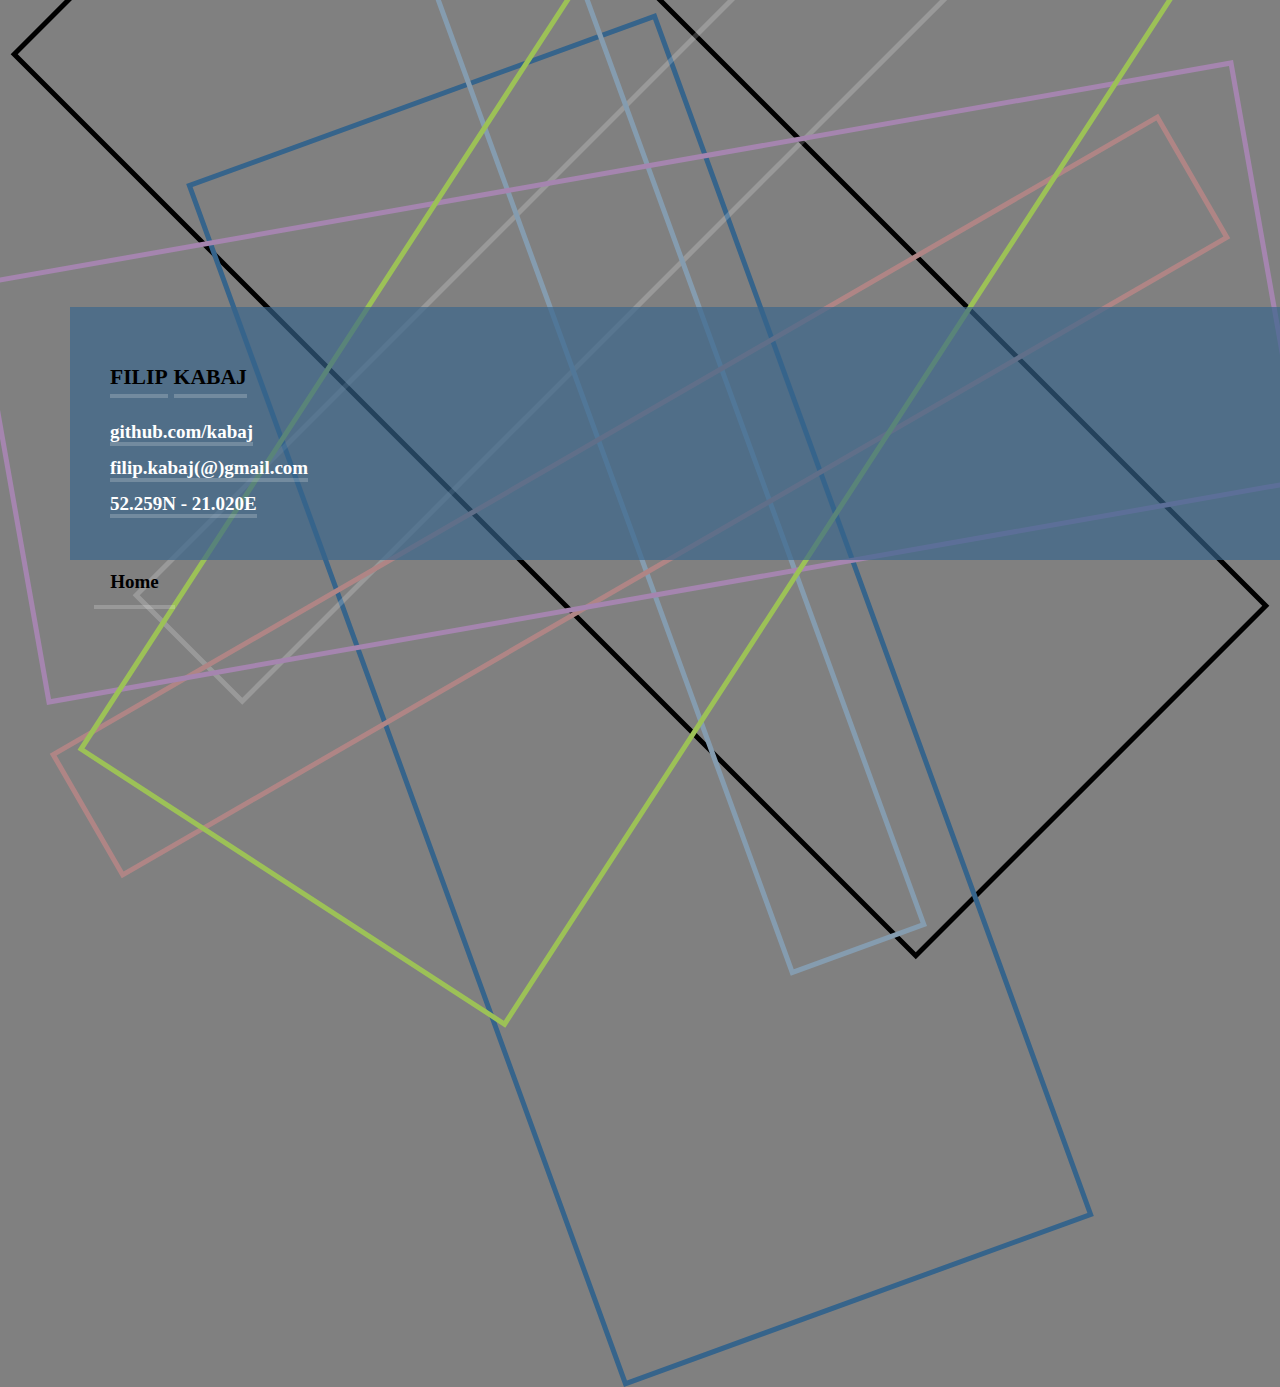
<file: contact.html>
<!DOCTYPE html>
<html xml:lang="pl-PL">
<head>
  <meta charset="utf-8">
	<title>KABAJ</title>
  <link type="text/css" rel="stylesheet" href="stylesheet.css"/>
  <link rel="shortcut icon" href="uploads\favicon.ico" />
</head>
<body class="zasady">
<div>
  <div class="lina">
  </div>
  <div class="lina2">
  </div>
  <div class="lina3">
  </div>
  <div class="lina4">
  </div>
  <div class="lina5">
  </div>
  <div class="lina6">
  </div>
  <div class="lina7">
  </div>
  <div class="full">
  	<h1>FILIP</h1>
    <h1>KABAJ</h1>
  <div>
    <a>github.com/kabaj<br>
      filip.kabaj(@)gmail.com<br>
      52.259N - 21.020E</a>
  </div>
</div>
<ul class="pagination1">
  <li><a href="index.html">Home</a></li>
</ul>

</body>


</html>
</file>
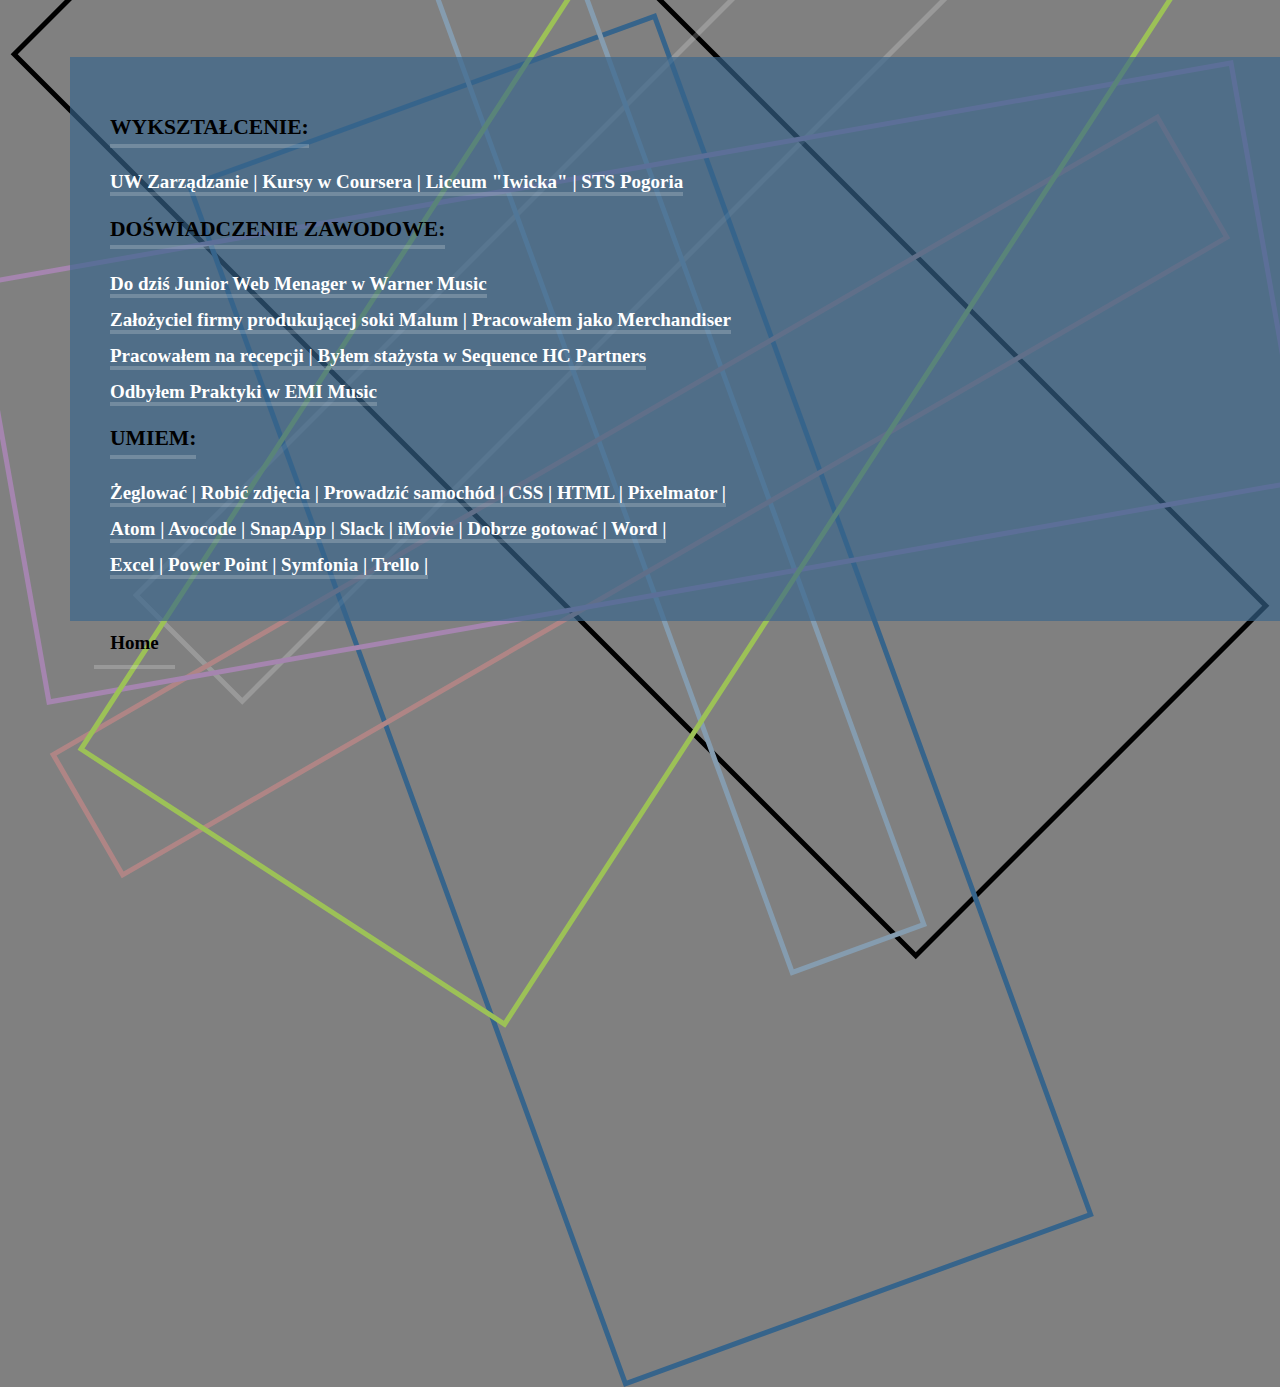
<file: cv.html>
<!DOCTYPE html>
<html xml:lang="pl-PL">
<head>
  <meta charset="utf-8">
	<title>KABAJ</title>
  <link type="text/css" rel="stylesheet" href="stylesheet.css"/>
  <link rel="shortcut icon" href="uploads\favicon.ico" />
</head>
<body class="zasady">
<section class="box">
  <div class="lina">
 </div>
<div class="lina2">
</div>
<div class="lina3">
</div>
<div class="lina4">
</div>
<div class="lina5">
</div>
<div class="lina6">
</div>
<div class="lina7">
</div>
<div id="divOnTop" class="full2">
<h1>WYKSZTAŁCENIE:</h1><br>
<a>UW Zarządzanie | Kursy w Coursera | Liceum "Iwicka" | STS Pogoria<br></a>

<h1>DOŚWIADCZENIE ZAWODOWE:</h1><br>
<a>Do dziś Junior Web Menager w Warner Music<br>
Założyciel firmy produkującej soki Malum | Pracowałem jako Merchandiser<br>
Pracowałem na recepcji | Byłem stażysta w Sequence HC Partners <br>
Odbyłem Praktyki w EMI Music</a><br>
<h1>UMIEM:</h1><br>
<a>Żeglować | Robić zdjęcia | Prowadzić samochód | CSS | HTML | Pixelmator | <br>
  Atom | Avocode | SnapApp | Slack | iMovie | Dobrze gotować | Word | <br>
  Excel | Power Point | Symfonia | Trello |
</a>
</div>
<ul class="pagination1">
  <li><a href="index.html">Home</a></li>
</ul>
</section>


</body>


</html>
</file>
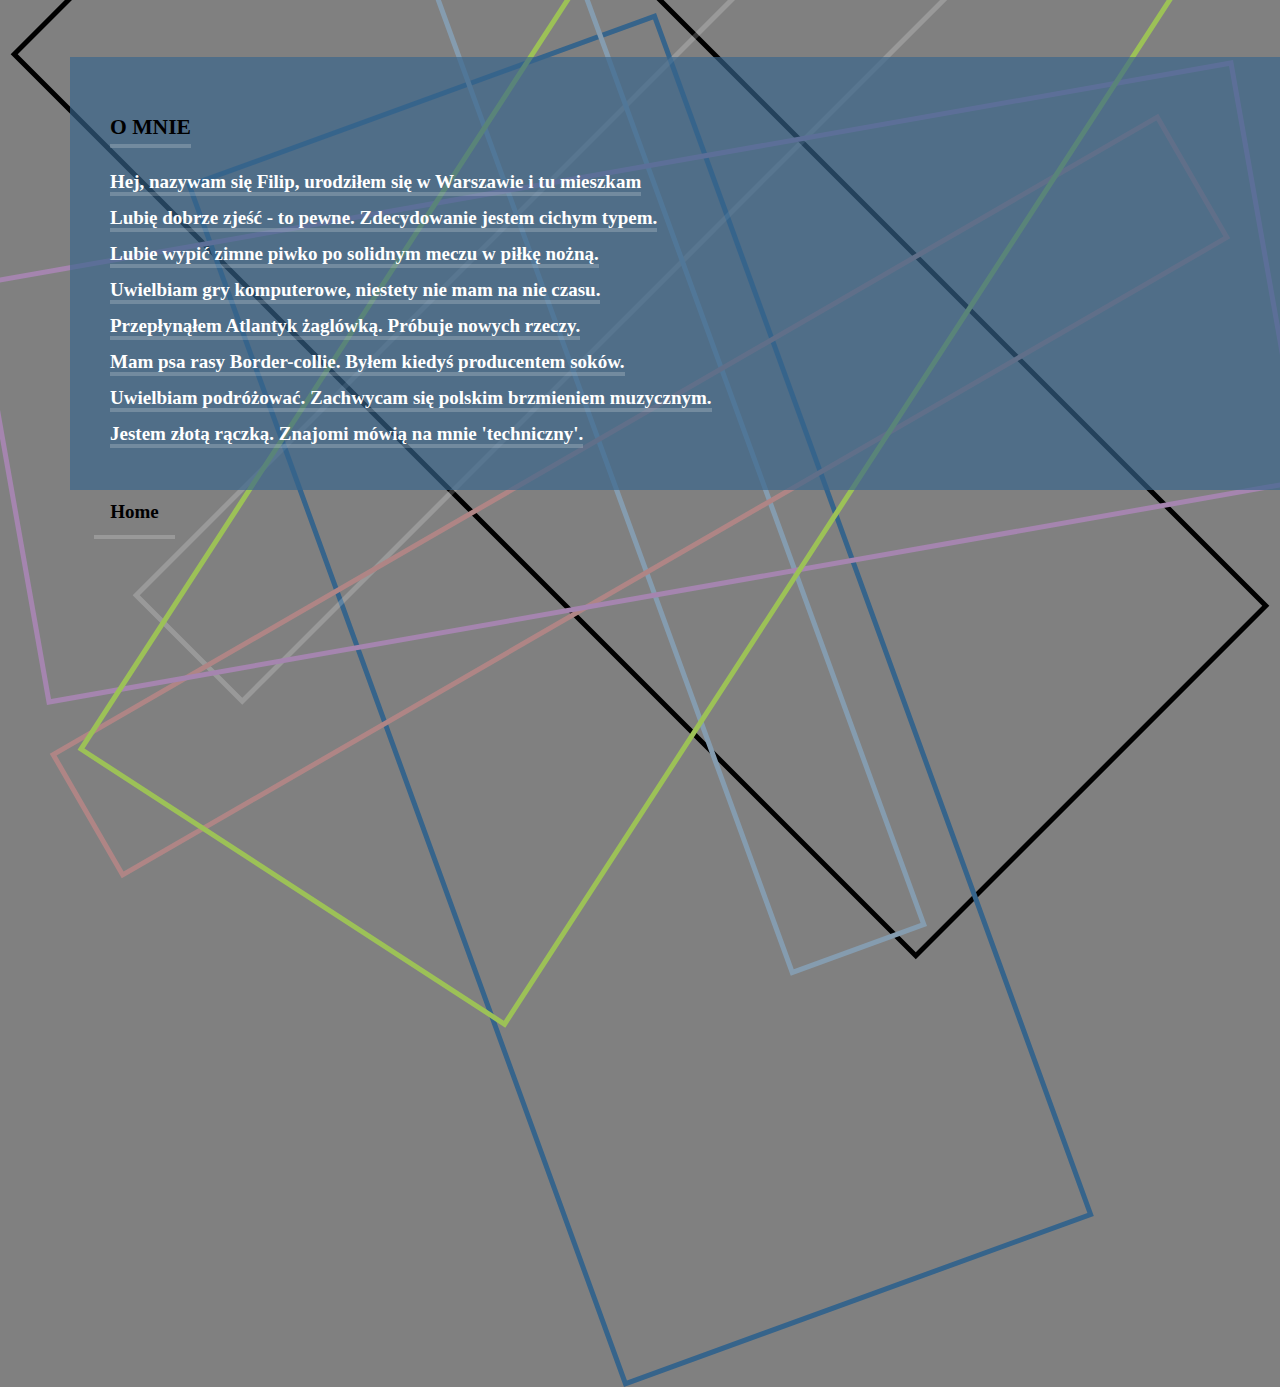
<file: o_mnie.html>
<!DOCTYPE html>
<html xml:lang="pl-PL">
<head>
  <meta charset="utf-8">
	<title>KABAJ</title>
  <link type="text/css" rel="stylesheet" href="stylesheet.css"/>
  <link rel="shortcut icon" href="uploads\favicon.ico" />
</head>
<body class="zasady">
<section class="box">
  <div class="lina">
 </div>
<div class="lina2">
</div>
<div class="lina3">
</div>
<div class="lina4">
</div>
<div class="lina5">
</div>
<div class="lina6">
</div>
<div class="lina7">
</div>
<div id="divOnTop" class="full2">
  <h1>O MNIE</h1><br>
<a>Hej, nazywam się Filip, urodziłem się w Warszawie i tu mieszkam<br>
   Lubię dobrze zjeść - to pewne. Zdecydowanie jestem cichym typem.<br>
   Lubie wypić zimne piwko po solidnym meczu w piłkę nożną.<br>
   Uwielbiam gry komputerowe, niestety nie mam na nie czasu.<br>
   Przepłynąłem Atlantyk żaglówką. Próbuje nowych rzeczy.<br>
   Mam psa rasy Border-collie. Byłem kiedyś producentem soków.<br>
   Uwielbiam podróżować. Zachwycam się polskim brzmieniem muzycznym.<br>
   Jestem złotą rączką. Znajomi mówią na mnie 'techniczny'.</a>
</div>
<ul class="pagination1">
  <li><a href="index.html">Home</a></li>
</ul>
</section>


</body>


</html>
</file>
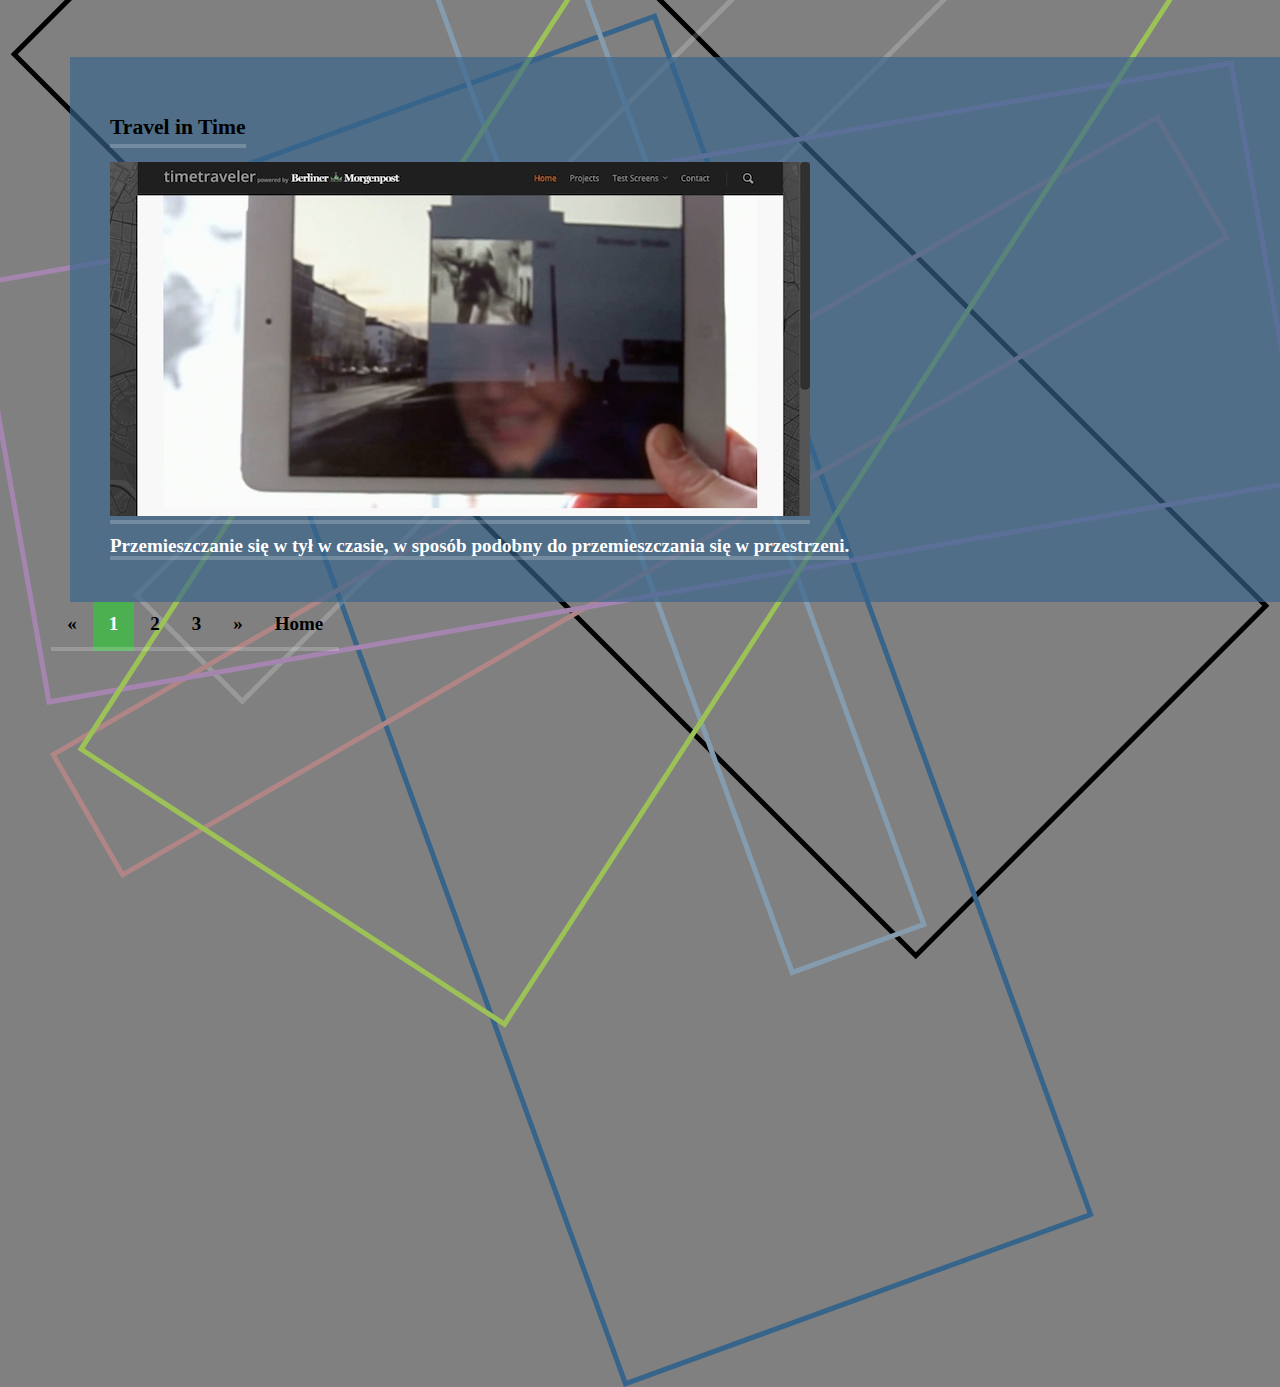
<file: project1.html>
<!DOCTYPE html>
<html xml:lang="pl-PL">
<head>
  <meta charset="utf-8">
	<title>KABAJ</title>
  <link type="text/css" rel="stylesheet" href="stylesheet.css"/>
  <link rel="shortcut icon" href="uploads\favicon.ico" />
</head>
<body class="zasady">
<section>
  <div class="lina">
 </div>
 <div class="lina2">
 </div>
 <div class="lina3">
 </div>
 <div class="lina4">
 </div>
 <div class="lina5">
 </div>
 <div class="lina6">
 </div>
 <div class="lina7">
 </div>
 <div class="full2">
   <h1> Travel in Time </h1><br>
   <a href="http://www.timetraveler.berlin/"><img src="/uploads/time.jpg"></a><br>
   <a>Przemieszczanie się w tył w czasie, w sposób podobny do przemieszczania się w przestrzeni.</a>
 </div>

  <ul class="pagination">
   <li><a href="project3.html">«</a></li>
   <li><a class="active" href="project1.html">1</a></li>
   <li><a href="project2.html">2</a></li>
   <li><a href="project3.html">3</a></li>
   <!--
      <li><a href="#">4</a></li>
      <li><a href="#">5</a></li>
      <li><a href="#">6</a></li>
      <li><a href="#">7</a></li>
    -->
   <li><a href="project2.html">»</a></li>
   <li><a href="index.html">Home</a></li>
 </ul>
</section>


</body>


</html>
</file>
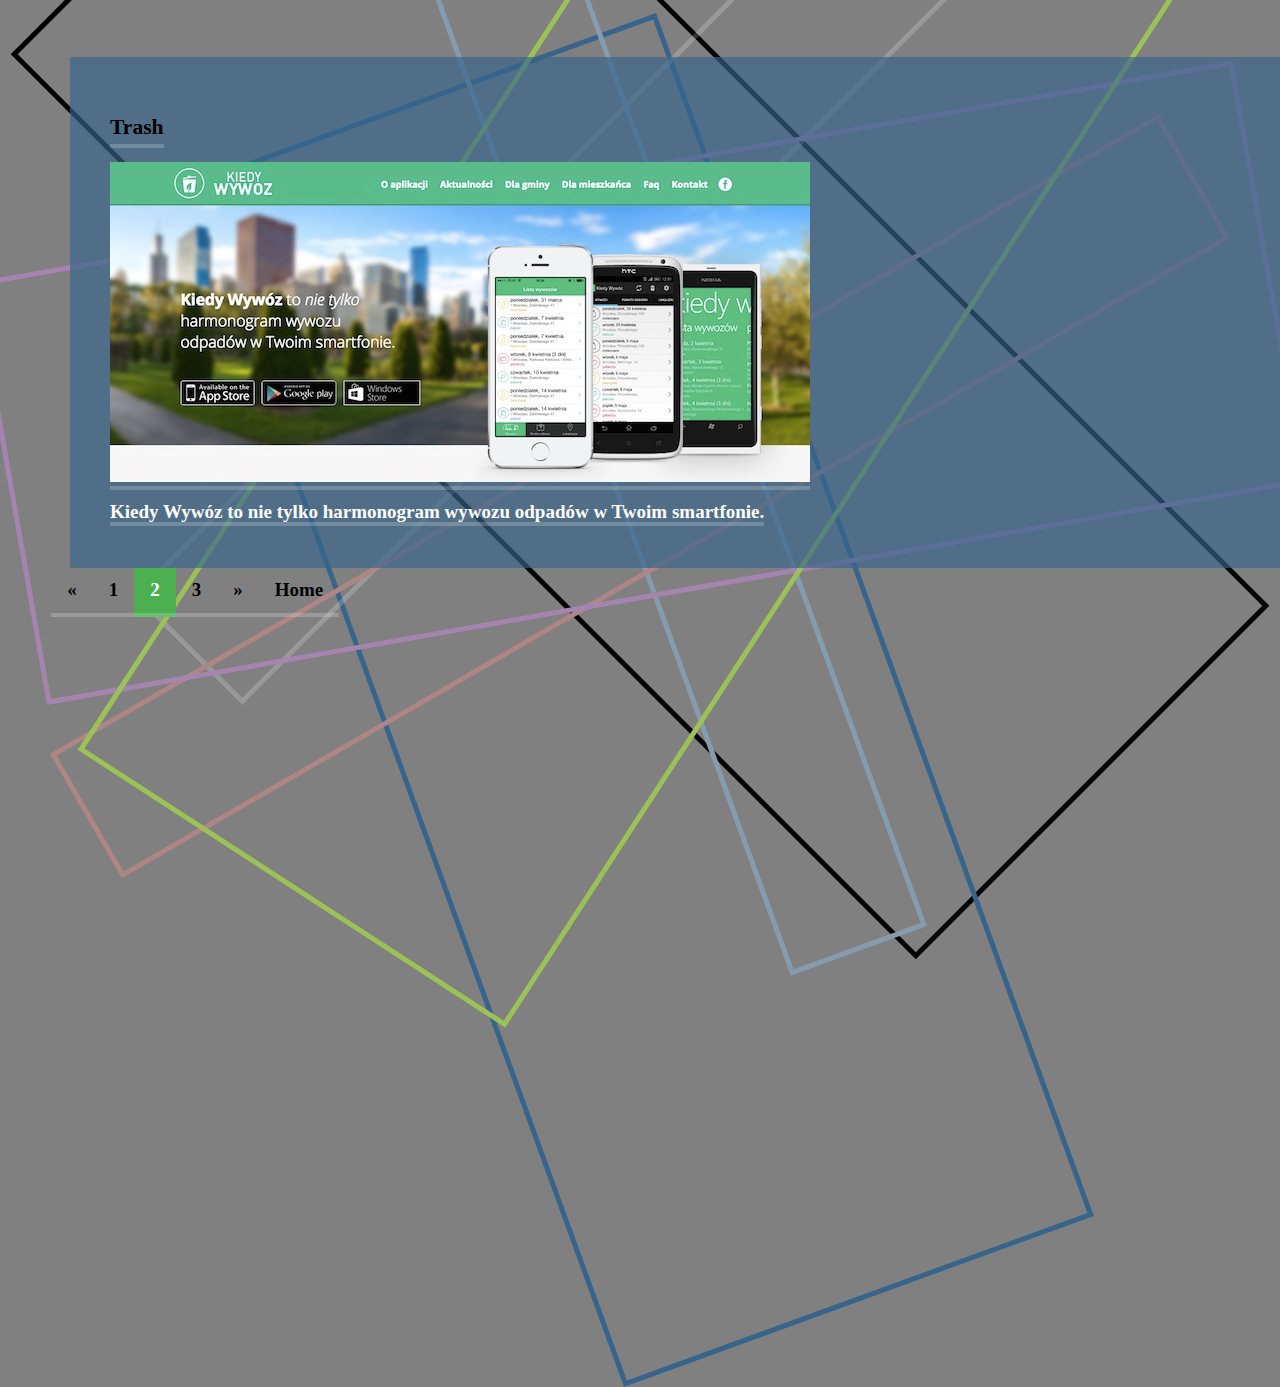
<file: project2.html>
<!DOCTYPE html>
<html xml:lang="pl-PL">
<head>
  <meta charset="utf-8">
	<title>KABAJ</title>
  <link type="text/css" rel="stylesheet" href="stylesheet.css"/>
  <link rel="shortcut icon" href="uploads\favicon.ico" />
</head>
<body class="zasady">
<section>
  <div class="lina">
 </div>

 <div class="lina2">
 </div>
 <div class="lina3">
 </div>
 <div class="lina4">
 </div>
 <div class="lina5">
 </div>
 <div class="lina6">
 </div>
 <div class="lina7">
 </div>
 <div class="full2">
   <h1>Trash</h1><br>
   <a href="http://www.kiedywywoz.pl/"><img src="/uploads/smieci.jpg"></a><br>
   <a>Kiedy Wywóz to nie tylko harmonogram wywozu odpadów w Twoim smartfonie.</a><br>
 </div>


  <ul class="pagination">
   <li><a href="project1.html">«</a></li>
   <li><a href="project1.html">1</a></li>
   <li><a class="active" href="#">2</a></li>
   <li><a href="project3.html">3</a></li>
   <!--
      <li><a href="#">4</a></li>
      <li><a href="#">5</a></li>
      <li><a href="#">6</a></li>
      <li><a href="#">7</a></li>
    -->
   <li><a href="project3.html">»</a></li>
   <li><a href="index.html">Home</a></li>
 </ul>
</section>


</body>


</html>
</file>
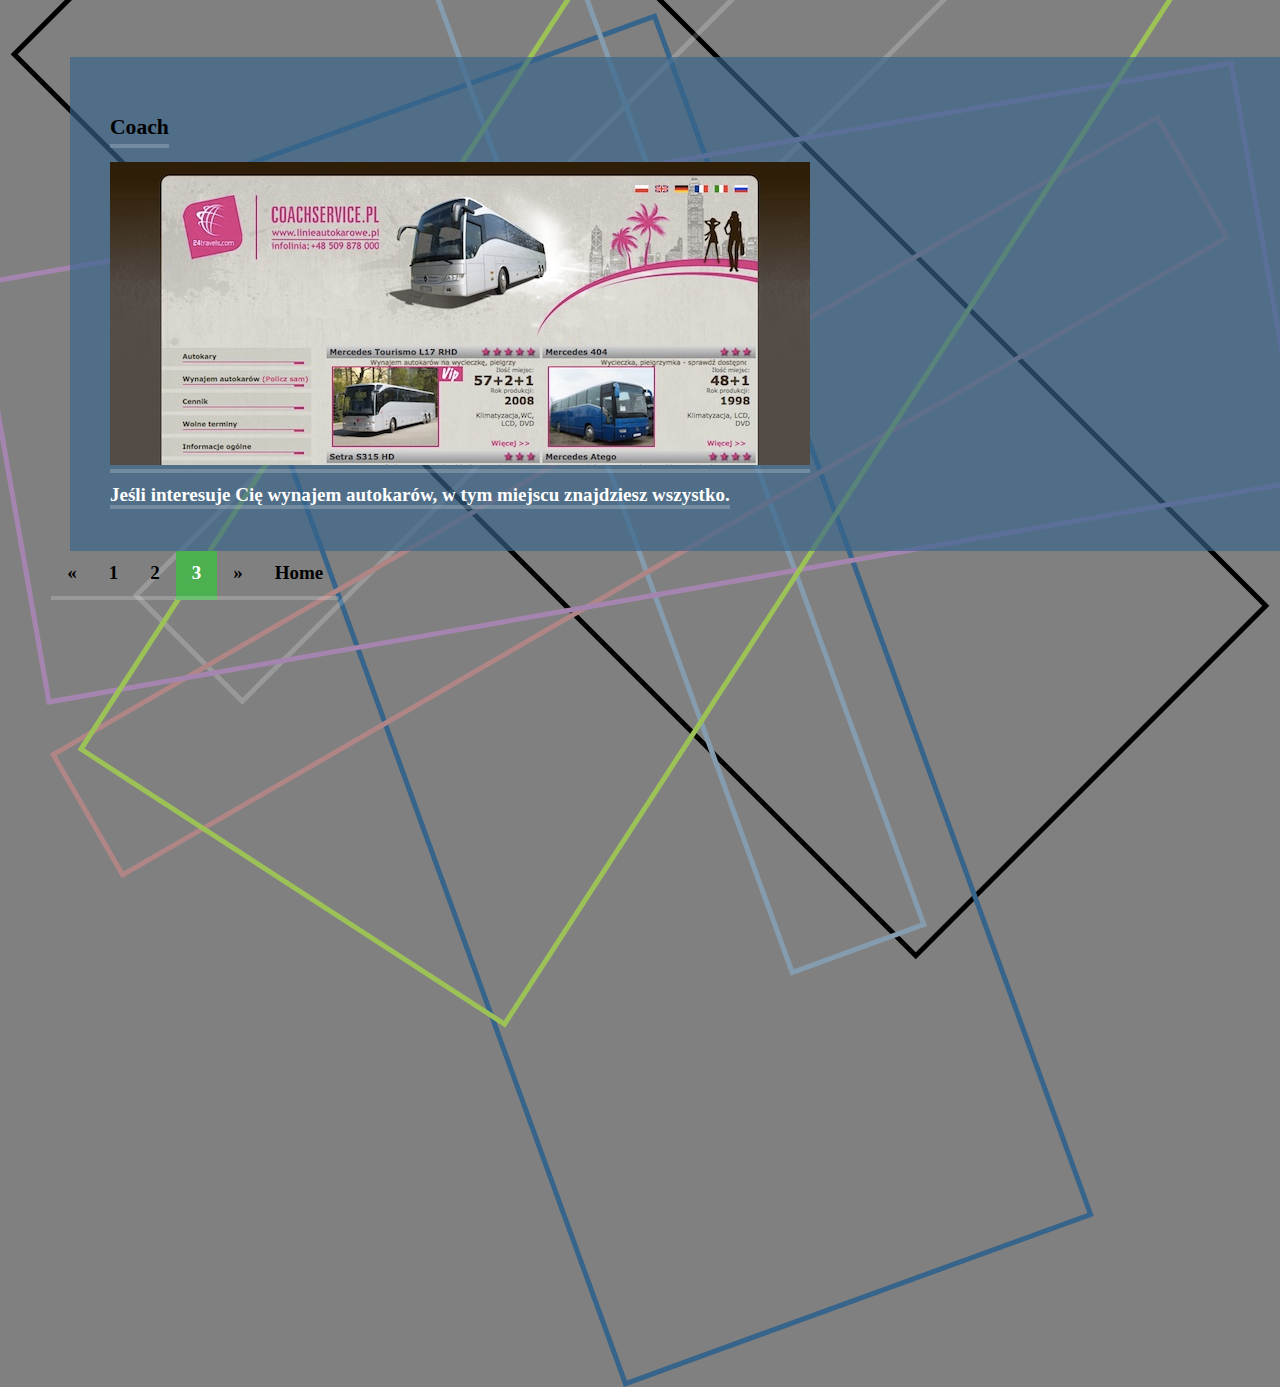
<file: project3.html>
<!DOCTYPE html>
<html xml:lang="pl-PL">
<head>
  <meta charset="utf-8">
	<title>KABAJ</title>
  <link type="text/css" rel="stylesheet" href="stylesheet.css"/>
  <link rel="shortcut icon" href="uploads\favicon.ico" />
</head>
<body class="zasady">
<section>
  <div class="lina">
 </div>

 <div class="lina2">
 </div>
 <div class="lina3">
 </div>
 <div class="lina4">
 </div>
 <div class="lina5">
 </div>
 <div class="lina6">
 </div>
 <div class="lina7">
 </div>
 <div class="full2">
   <h1>Coach</h1><br>
   <a href="http://www.coachservice.pl/"><img src="/uploads/bus.jpg"></a><br>
   <a>Jeśli interesuje Cię wynajem autokarów, w tym miejscu znajdziesz wszystko.</a>
 </div>


  <ul class="pagination">
   <li><a href="project2.html">«</a></li>
   <li><a href="project1.html">1</a></li>
   <li><a href="project2.html">2</a></li>
   <li><a class="active" href="project3.html">3</a></li>
<!--
   <li><a href="#">4</a></li>
   <li><a href="#">5</a></li>
   <li><a href="#">6</a></li>
   <li><a href="#">7</a></li>
 -->
   <li><a href="project1.html">»</a></li>
   <li><a href="index.html">Home</a></li>
 </ul>
</section>


</body>


</html>
</file>
<file: stylesheet.css>
body {
	font: bold  x-large/1.5 'Helvetica Neue';
	color:#fff;
	margin:0;
	padding:0;
  height: 100%;
  overflow: hidden;



	}

.full {
	background: rgba(54, 100, 139, 0.66);
	background-size: cover;
	padding:40px;
	height:100%;
	left:0;
	top:0;
	overflow: hidden;
  margin-left: 70px;
  margin-top: -300px;
  position: relative;
	}

.full2 {
	background: rgba(54, 100, 139, 0.66);
	background-size: cover;
	padding:40px;
	height:100%;
	left:0;
	top:0;
	overflow: hidden;
  margin-left: 70px;
  margin-top: -550px;
  position: relative;
	}

.full3{
  background: green;
  background-size: cover;
  padding:40px;
  padding-top: 160px;
  height:100%;
  left:0;
  top:0;
  overflow: hidden;
  width: 500px;
  }


h1 {
	font-size:90%;
	border-bottom:4px solid rgba(255,255,255,.2);
	display:inline-block;
  color: black;
	}

a {
	color:#fff;
  font-size: 19px;
  border-bottom:4px solid rgba(255,255,255,.2);
	}


p {
	margin:4% 4% -4% 4%;
	font-size:70%;
  color: #36648b;
  width: 100%;
	}

ul{
  margin:-22% 4% -4% 4%;
	font-size:70%;
  list-style-type: decimal-leading-zero;
  width: 100%;
}
li {

	font-size:70%;
  color: #36648b;
  width: 100%;
}


.a{
  margin-left: 25%;
}
.menu {
  margin:4% 4% -4% 0%;
	font-size:70%;
  color: #fff;
  width: 100%;
  font-size: 80px;
}
.full-cv{
  background: #36648b;
	background-size: cover;
	padding:40px;
	height:100%;
	left:0;
	top:0;
	overflow: hidden;
  width: 500px;
}
.menua {
  position: relative;
  cursor: pointer;
  font-weight: 700;
  opacity: 1;
  color: #FFF;
  height: 44px;
  margin-top: 400px;
  font-size: 30px;
}
.zasady {
  background: grey;
}



.lina {
padding-top: 490px;
border: 5px solid black;
margin-top: 80px;
transform: rotate(45deg);
}
.lina2 {
padding-top: 490px;
border: 5px solid #36648b;
margin-top: -130px;
transform: rotate(70deg);
}
.lina3 {
padding-top: 145px;
border: 5px solid rgba(255,255,255,.2);
margin-top: -830px;
transform: rotate(135deg);
}
.lina4 {
padding-top: 135px;
border: 5px solid #859CAF;
margin-top: 2px;
transform: rotate(70deg);
}
.lina5 {
padding-top: 134px;
border: 5px solid #AF8585;
margin-top: 2px;
transform: rotate(150deg);
}
.lina6 {
padding-top: 419px;
border: 5px solid #A585AF;
margin-top: -400px;
transform: rotate(170deg);
}
.lina7 {
padding-top: 500px;
border: 5px solid #9CC157;
margin-top: -500px;
transform: rotate(123deg);
}


ul.pagination {
    display: inline-block;
    padding: 0;
    margin-top: 0px;
    position: absolute;

}

ul.pagination li {display: inline;}

ul.pagination li a {
    color: black;
    float: left;
    padding: 8px 16px;
    text-decoration: none;
}

ul.pagination li a.active {
    background-color: #4CAF50;
    color: white;
}

ul.pagination li a:hover:not(.active) {
  background-color: #ddd;
}

ul.pagination1 {
    display: inline-block;
    padding: 0;
    margin-top: 0px;
    position: absolute;

}
ul.pagination1 li {display: inline;}

ul.pagination1 li a {
    color: black;
    float: left;
    padding: 8px 16px;
    text-decoration: none;
		margin-left: 43px;
}

ul.pagination1 li a.active {
    background-color: #4CAF50;
    color: white;
}

ul.pagination1 li a:hover:not(.active) {
  background-color: #ddd;
}

#divOnTop {
  z-index: 1000;
}
</file>
